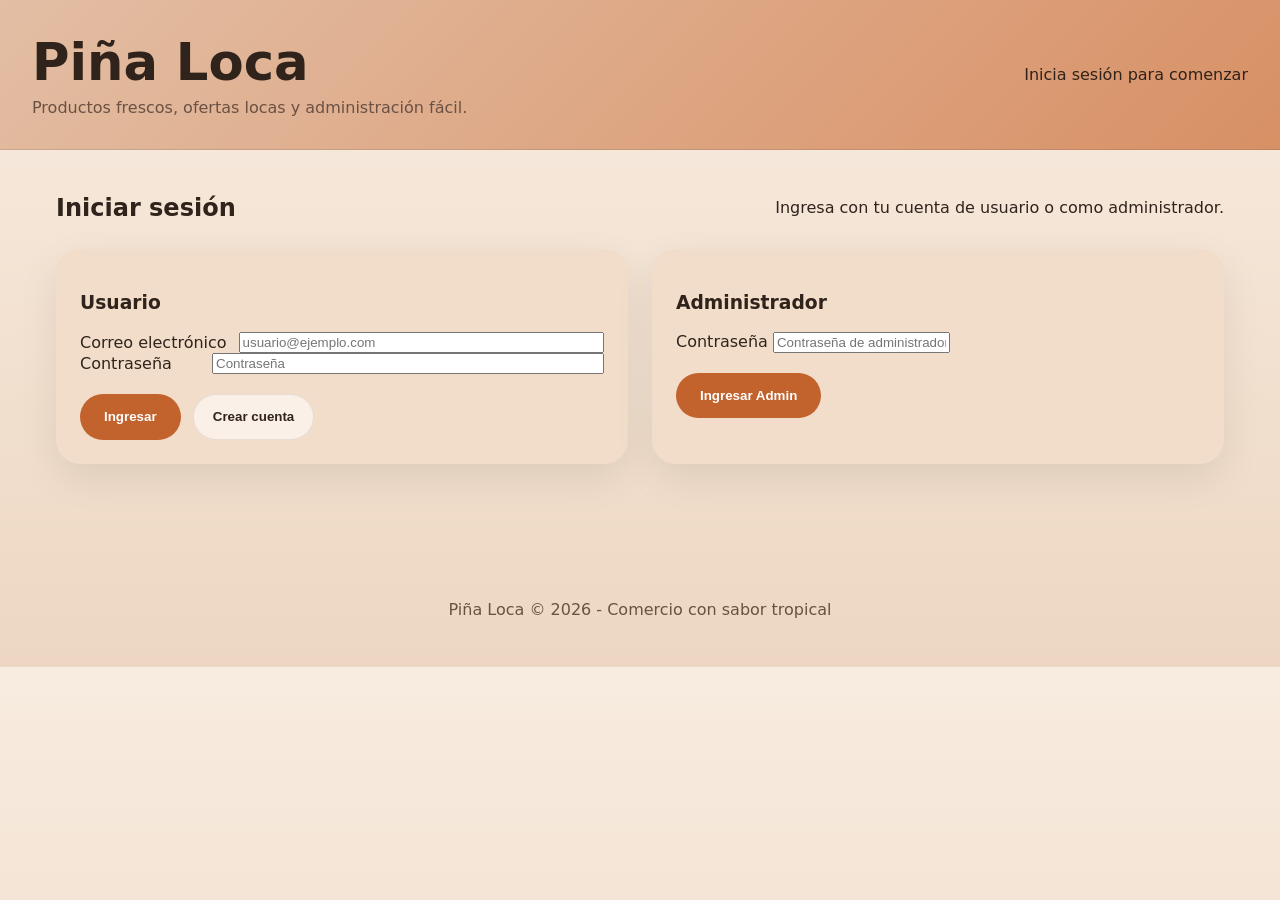
<file: index.html>
<!DOCTYPE html>
<html lang="es">
<head>
  <meta charset="UTF-8" />
  <meta name="viewport" content="width=device-width, initial-scale=1.0" />
  <title>Piña Loca - Tienda</title>
  <link rel="stylesheet" href="styles.css" />
</head>
<body>
  <header class="hero">
    <div>
      <h1>Piña Loca</h1>
      <p>Productos frescos, ofertas locas y administración fácil.</p>
    </div>
    <div class="session-actions">
      <span id="sessionStatus">Inicia sesión para comenzar</span>
      <button id="logoutBtn" class="secondary-btn hidden">Cerrar sesión</button>
    </div>
  </header>

  <main class="container">
    <section class="panel auth-view active" id="authView">
      <div class="section-header">
        <h2>Iniciar sesión</h2>
        <p>Ingresa con tu cuenta de usuario o como administrador.</p>
      </div>
      <div class="auth-cards">
        <div class="auth-card">
          <h3>Usuario</h3>
          <form id="userLoginForm" autocomplete="off">
            <div class="form-row">
              <label>Correo electrónico</label>
              <input type="email" id="userEmail" placeholder="usuario@ejemplo.com" autocomplete="off" required />
            </div>
            <div class="form-row">
              <label>Contraseña</label>
              <input type="password" id="userPassword" placeholder="Contraseña" autocomplete="off" required />
            </div>
            <div class="form-actions">
              <button type="submit" class="primary-btn">Ingresar</button>
              <button type="button" id="createAccountBtn" class="secondary-btn">Crear cuenta</button>
            </div>
          </form>
        </div>

        <div class="auth-card">
          <h3>Administrador</h3>
          <form id="adminLoginForm" autocomplete="off">
            <label>Contraseña</label>
            <input type="password" id="adminPassword" placeholder="Contraseña de administrador" autocomplete="off" required />
            <div class="form-actions">
              <button type="submit" class="primary-btn">Ingresar Admin</button>
            </div>
          </form>
        </div>
      </div>
      <div id="authMessage" class="auth-message"></div>
    </section>

    <section class="panel user-view" id="userView">
      <div class="section-header">
        <h2>Área del cliente</h2>
        <div class="cart-summary">
          <span id="cartCount">0</span> artículos en el carrito
        </div>
      </div>

      <div class="promotions">
        <h3>Productos con promoción</h3>
        <div class="promotion-cards" id="promoCards"></div>
      </div>

      <div class="products">
        <h3>Productos sin promoción</h3>
        <div class="product-grid" id="productGrid"></div>
      </div>

      <div class="cart-panel">
        <h3>Carrito</h3>
        <ul id="cartList"></ul>
        <div class="cart-total">
          Total: <span id="cartTotal">Q0.00</span>
        </div>
        <button id="checkoutBtn" class="secondary-btn" disabled>Comprar</button>
      </div>

      <div class="invoice-panel">
        <h3>Mis facturas</h3>
        <div id="userInvoices" class="invoice-list"></div>
      </div>

      <div class="invoice-details" id="invoiceDetails">
        <h3>Detalle de factura</h3>
        <div id="invoiceDetailContent" class="invoice-detail-content">
          <p class="info-text">Selecciona una factura para ver aquí todos los datos del comprobante y descargarla en PDF.</p>
        </div>
      </div>
    </section>

    <section class="panel admin-view" id="adminView">
      <div class="section-header">
        <h2>Área del administrador</h2>
        <p>Modifica, agrega o elimina productos.</p>
      </div>

      <div class="admin-actions">
        <div class="admin-form">
          <h3>Agregar o editar producto</h3>
          <form id="productForm">
            <input type="hidden" id="productId" />
            <label>Nombre</label>
            <input type="text" id="productName" placeholder="Ej. Piña fresca" required />
            <label>Precio</label>
            <input type="number" id="productPrice" placeholder="Ej. 12.50" min="0" step="0.01" required />
            <label>Descripción</label>
            <textarea id="productDescription" placeholder="Sabor tropical..." rows="3"></textarea>
            <label>Promoción</label>
            <input type="text" id="productPromo" placeholder="Ej. 2x1, descuento 20%" />
            <label>Imagen URL</label>
            <input type="text" id="productImageUrl" placeholder="https://..." />
            <label>O subir archivo de imagen</label>
            <input type="file" id="productImage" accept="image/*" />
            <div id="imagePreview" class="image-preview"></div>
            <div class="form-actions">
              <button type="submit" class="primary-btn">Guardar producto</button>
              <button type="button" id="cancelEditBtn" class="secondary-btn">Cancelar</button>
            </div>
          </form>
        </div>

        <div class="admin-list">
          <h3>Productos existentes</h3>
          <table>
            <thead>
              <tr>
                <th>Nombre</th>
                <th>Precio</th>
                <th>Promoción</th>
                <th>Acciones</th>
              </tr>
            </thead>
            <tbody id="adminTableBody"></tbody>
          </table>
        </div>

        <div class="invoice-registry">
          <h3>Registro de facturas</h3>
          <table>
            <thead>
              <tr>
                <th>Factura</th>
                <th>Usuario</th>
                <th>Fecha</th>
                <th>Total</th>
                <th>Imágenes</th>
                <th>Acción</th>
              </tr>
            </thead>
            <tbody id="adminInvoiceTableBody"></tbody>
          </table>
        </div>
      </div>
    </section>
  </main>

  <footer>
    <p>Piña Loca &copy; 2026 - Comercio con sabor tropical</p>
  </footer>

  <div id="toastMessage" class="toast-message"></div>
  <script src="config.js"></script>
  <script src="script.js?v=2"></script>
</body>
</html>
</file>
<file: styles.css>
:root {
  --bg: #e7d2be;
  --surface: #f1ddc9;
  --card: #fbf0e7;
  --accent: #c2622d;
  --accent-dark: #7b3f1f;
  --text: #2f231b;
  --muted: #6b5143;
  --border: #d8b89d;
}

* {
  box-sizing: border-box;
}

body {
  margin: 0;
  font-family: "Inter", system-ui, sans-serif;
  background: linear-gradient(180deg, #f8ece0 0%, #edd7c2 100%);
  color: var(--text);
}

.hero {
  display: flex;
  justify-content: space-between;
  align-items: center;
  gap: 1rem;
  padding: 2rem;
  background: linear-gradient(135deg, #e3bea4 0%, #d89065 100%);
  border-bottom: 1px solid rgba(0, 0, 0, 0.12);
}

.hero h1 {
  margin: 0;
  font-size: clamp(2.4rem, 4vw, 3.8rem);
}

.hero p {
  margin: 0.4rem 0 0;
  color: var(--muted);
}

.primary-btn,
.secondary-btn {
  border: none;
  border-radius: 999px;
  cursor: pointer;
  font-weight: 700;
}

.primary-btn {
  padding: 0.95rem 1.5rem;
  background: var(--accent);
  color: white;
}

.secondary-btn {
  padding: 0.9rem 1.2rem;
  background: var(--card);
  color: var(--text);
  border: 1px solid rgba(0, 0, 0, 0.08);
}

.container {
  max-width: 1200px;
  margin: 2rem auto;
  padding: 0 1rem;
}

.panel {
  display: none;
}

.panel.active {
  display: block;
}

.auth-cards {
  display: grid;
  gap: 1.5rem;
  grid-template-columns: repeat(2, minmax(280px, 1fr));
  margin-bottom: 1.5rem;
}

.auth-card {
  background: var(--surface);
  padding: 1.5rem;
  border-radius: 24px;
  box-shadow: 0 14px 40px rgba(0, 0, 0, 0.08);
}

.auth-message {
  padding: 1rem;
  border-radius: 18px;
  font-weight: 700;
}

.form-row {
  display: flex;
  align-items: center;
  gap: 0.75rem;
  flex-wrap: wrap;
}

.form-row label {
  min-width: 120px;
  margin: 0;
}

.form-row input {
  flex: 1;
}

.auth-message.info {
  background: #fff4e5;
  color: #7a4b15;
}

.auth-message.success {
  background: #e7f7e9;
  color: #1f6f3d;
}

.auth-message.error {
  background: #fde8e8;
  color: #8e1f1f;
}

.session-actions {
  display: flex;
  align-items: center;
  gap: 1rem;
  flex-wrap: wrap;
}

.hidden {
  display: none !important;
}

.section-header {
  display: flex;
  justify-content: space-between;
  align-items: center;
  gap: 1rem;
  margin-bottom: 1rem;
}

.section-header h2 {
  margin: 0;
}

.cart-summary {
  font-weight: 700;
  color: var(--accent-dark);
}

.promotions,
.products,
.cart-panel,
.admin-actions,
.invoice-panel,
.invoice-registry {
  background: var(--surface);
  border-radius: 24px;
  padding: 1.5rem;
  margin-bottom: 1.5rem;
  box-shadow: 0 10px 30px rgba(0, 0, 0, 0.08);
}

.promotion-cards,
.product-grid {
  display: grid;
  gap: 1rem;
  grid-template-columns: repeat(auto-fit, minmax(240px, 1fr));
  border: 1px solid var(--border);
  border-radius: 18px;
  padding: 1.2rem;
  background: var(--card);
}

.promotion-card h4,
.product-card h4 {
  margin: 0 0 0.5rem;
}

.product-promo {
  margin: 0.85rem 0 0;
  font-weight: 700;
  color: var(--accent-dark);
}

.product-card p,
.promotion-card p {
  margin: 0.5rem 0;
  color: var(--muted);
}

.product-card img {
  width: 100%;
  height: 190px;
  object-fit: cover;
  border-radius: 18px;
  margin-bottom: 1rem;
}

.product-quantity {
  display: flex;
  align-items: center;
  justify-content: space-between;
  gap: 0.75rem;
  margin: 0.85rem 0 0.5rem;
}

.product-quantity label {
  font-size: 0.95rem;
  color: var(--muted);
}

.product-quantity input {
  width: 88px;
  padding: 0.65rem 0.8rem;
  border-radius: 14px;
  border: 1px solid rgba(0, 0, 0, 0.1);
  background: white;
}

.image-placeholder {
  width: 100%;
  height: 190px;
  display: grid;
  place-items: center;
  border-radius: 18px;
  background: rgba(255, 140, 66, 0.08);
  color: var(--accent-dark);
  font-weight: 700;
  margin-bottom: 1rem;
}

.image-preview {
  width: 100%;
  min-height: 160px;
  margin-top: 0.75rem;
  border-radius: 18px;
  border: 1px dashed rgba(0, 0, 0, 0.12);
  display: grid;
  place-items: center;
  overflow: hidden;
}

.image-preview img {
  width: 100%;
  height: 160px;
  object-fit: cover;
}

.invoice-list {
  display: grid;
  gap: 1rem;
  max-height: 320px;
  overflow-y: auto;
  padding-right: 0.25rem;
}

.invoice-list::-webkit-scrollbar {
  width: 8px;
}

.invoice-list::-webkit-scrollbar-thumb {
  background: rgba(124, 75, 34, 0.35);
  border-radius: 999px;
}

.invoice-list::-webkit-scrollbar-track {
  background: rgba(255, 255, 255, 0.8);
}

.invoice-card {
  display: flex;
  justify-content: space-between;
  align-items: center;
  gap: 1rem;
  padding: 1rem;
  border: 1px solid var(--border);
  border-radius: 18px;
  background: var(--card);
}

.invoice-card.active-invoice {
  border-color: var(--accent);
  box-shadow: 0 6px 20px rgba(171, 110, 74, 0.14);
}

.invoice-card-right {
  display: flex;
  flex-direction: column;
  align-items: flex-end;
  gap: 0.25rem;
}

.invoice-card-actions {
  display: flex;
  flex-direction: column;
  gap: 0.5rem;
  align-items: flex-end;
}

.invoice-details {
  background: #fff6ef;
  border-radius: 24px;
  padding: 1.75rem;
  margin-bottom: 1.5rem;
  box-shadow: 0 14px 40px rgba(0, 0, 0, 0.08);
}

.invoice-detail-content {
  margin-top: 1rem;
}

.invoice-detail-header,
.invoice-detail-meta {
  display: grid;
  grid-template-columns: repeat(2, minmax(0, 1fr));
  gap: 1rem;
  margin-bottom: 1.5rem;
}

.invoice-detail-meta div,
.invoice-detail-summary {
  background: rgba(255, 255, 255, 0.8);
  border: 1px solid var(--border);
  border-radius: 18px;
  padding: 1rem;
}

.invoice-detail-summary {
  display: grid;
  gap: 0.75rem;
}

.preview-thumb {
  width: 90px;
  height: 60px;
  object-fit: cover;
  border-radius: 12px;
  border: 1px solid rgba(0, 0, 0, 0.08);
}

.promotion-label {
  display: inline-block;
  padding: 0.2rem 0.5rem;
  background: rgba(194, 142, 102, 0.18);
  color: var(--accent-dark);
  border-radius: 999px;
  font-size: 0.85rem;
}

.error-text {
  color: #8b2c1a;
  font-weight: 700;
  padding: 1rem;
}

.invoice-detail-table {
  width: 100%;
  border-collapse: collapse;
  margin-top: 1rem;
}

.invoice-detail-table th,
.invoice-detail-table td {
  padding: 0.85rem;
  border: 1px solid rgba(0, 0, 0, 0.08);
}

.invoice-detail-table th {
  background: rgba(194, 142, 102, 0.12);
  color: var(--accent-dark);
}

.invoice-thumbnails {
  display: flex;
  flex-wrap: wrap;
  gap: 0.5rem;
  align-items: center;
}

.invoice-thumb {
  display: grid;
  gap: 0.35rem;
  width: 72px;
  text-align: center;
  font-size: 0.7rem;
  color: var(--muted);
}

.invoice-thumb img {
  width: 72px;
  height: 50px;
  object-fit: cover;
  border-radius: 12px;
  border: 1px solid rgba(0, 0, 0, 0.08);
}

.info-text {
  color: var(--muted);
  padding: 1rem 0;
}

.product-footer {
  display: flex;
  justify-content: space-between;
  align-items: center;
  margin-top: 1rem;
}

.product-footer button {
  min-width: 120px;
}

.cart-panel ul {
  list-style: none;
  margin: 0;
  padding: 0;
}

.toast-message {
  position: fixed;
  right: 1rem;
  bottom: 1.5rem;
  max-width: min(340px, calc(100% - 2rem));
  z-index: 999;
  font-size: 1rem;
  color: #fff;
  background: linear-gradient(135deg, #e55313 0%, #c92f0c 100%);
  border: 1px solid #a01f08;
  border-radius: 20px;
  padding: 1rem 1.25rem;
  box-shadow: 0 20px 50px rgba(0, 0, 0, 0.2);
  opacity: 0;
  transform: translateY(12px);
  transition: opacity 0.25s ease, transform 0.25s ease;
  pointer-events: none;
}

.toast-message.visible {
  opacity: 1;
  transform: translateY(0);
}

.cart-panel li {
  display: flex;
  justify-content: space-between;
  align-items: center;
  padding: 0.9rem 0;
  border-bottom: 1px solid rgba(0, 0, 0, 0.05);
}

.cart-item-info {
  display: flex;
  flex-direction: column;
  gap: 0.3rem;
}

.remove-cart-btn {
  background: transparent;
  color: var(--accent-dark);
  border: 1px solid rgba(124, 75, 34, 0.25);
  border-radius: 999px;
  padding: 0.45rem 0.9rem;
  font-size: 0.85rem;
  cursor: pointer;
}

.remove-cart-btn:hover {
  background: rgba(194, 98, 45, 0.1);
}

.cart-total {
  margin-top: 1rem;
  font-size: 1.1rem;
  font-weight: 700;
}

.admin-actions {
  display: grid;
  grid-template-columns: minmax(280px, 1fr) minmax(320px, 2fr);
  gap: 1.5rem;
}

.invoice-registry {
  grid-column: 1 / -1;
}

.admin-form label {
  display: block;
  margin-top: 1rem;
  font-weight: 700;
}

.admin-form input,
.admin-form textarea {
  width: 100%;
  margin-top: 0.5rem;
  padding: 0.9rem 1rem;
  border: 1px solid rgba(0, 0, 0, 0.1);
  border-radius: 14px;
  background: #fff;
}

.admin-form input[type="file"] {
  padding: 0.6rem 1rem;
}

.form-actions {
  display: flex;
  gap: 0.75rem;
  flex-wrap: wrap;
  margin-top: 1.25rem;
}

table {
  width: 100%;
  border-collapse: collapse;
}

th,
td {
  padding: 0.9rem 0.75rem;
  text-align: left;
  border-bottom: 1px solid rgba(0, 0, 0, 0.08);
}

th {
  color: var(--muted);
  font-size: 0.95rem;
  background: var(--card);
}

td button {
  margin-right: 0.5rem;
}

footer {
  text-align: center;
  color: var(--muted);
  padding: 2rem 1rem;
}

@media (max-width: 900px) {
  .hero {
    flex-direction: column;
    align-items: flex-start;
  }

  .admin-actions {
    grid-template-columns: 1fr;
  }
}

@media (max-width: 720px) {
  .promotion-cards,
  .product-grid {
    grid-template-columns: 1fr;
  }
  .form-row {
    flex-direction: column;
    align-items: stretch;
  }
  .form-row label {
    min-width: auto;
  }
}
</file>
